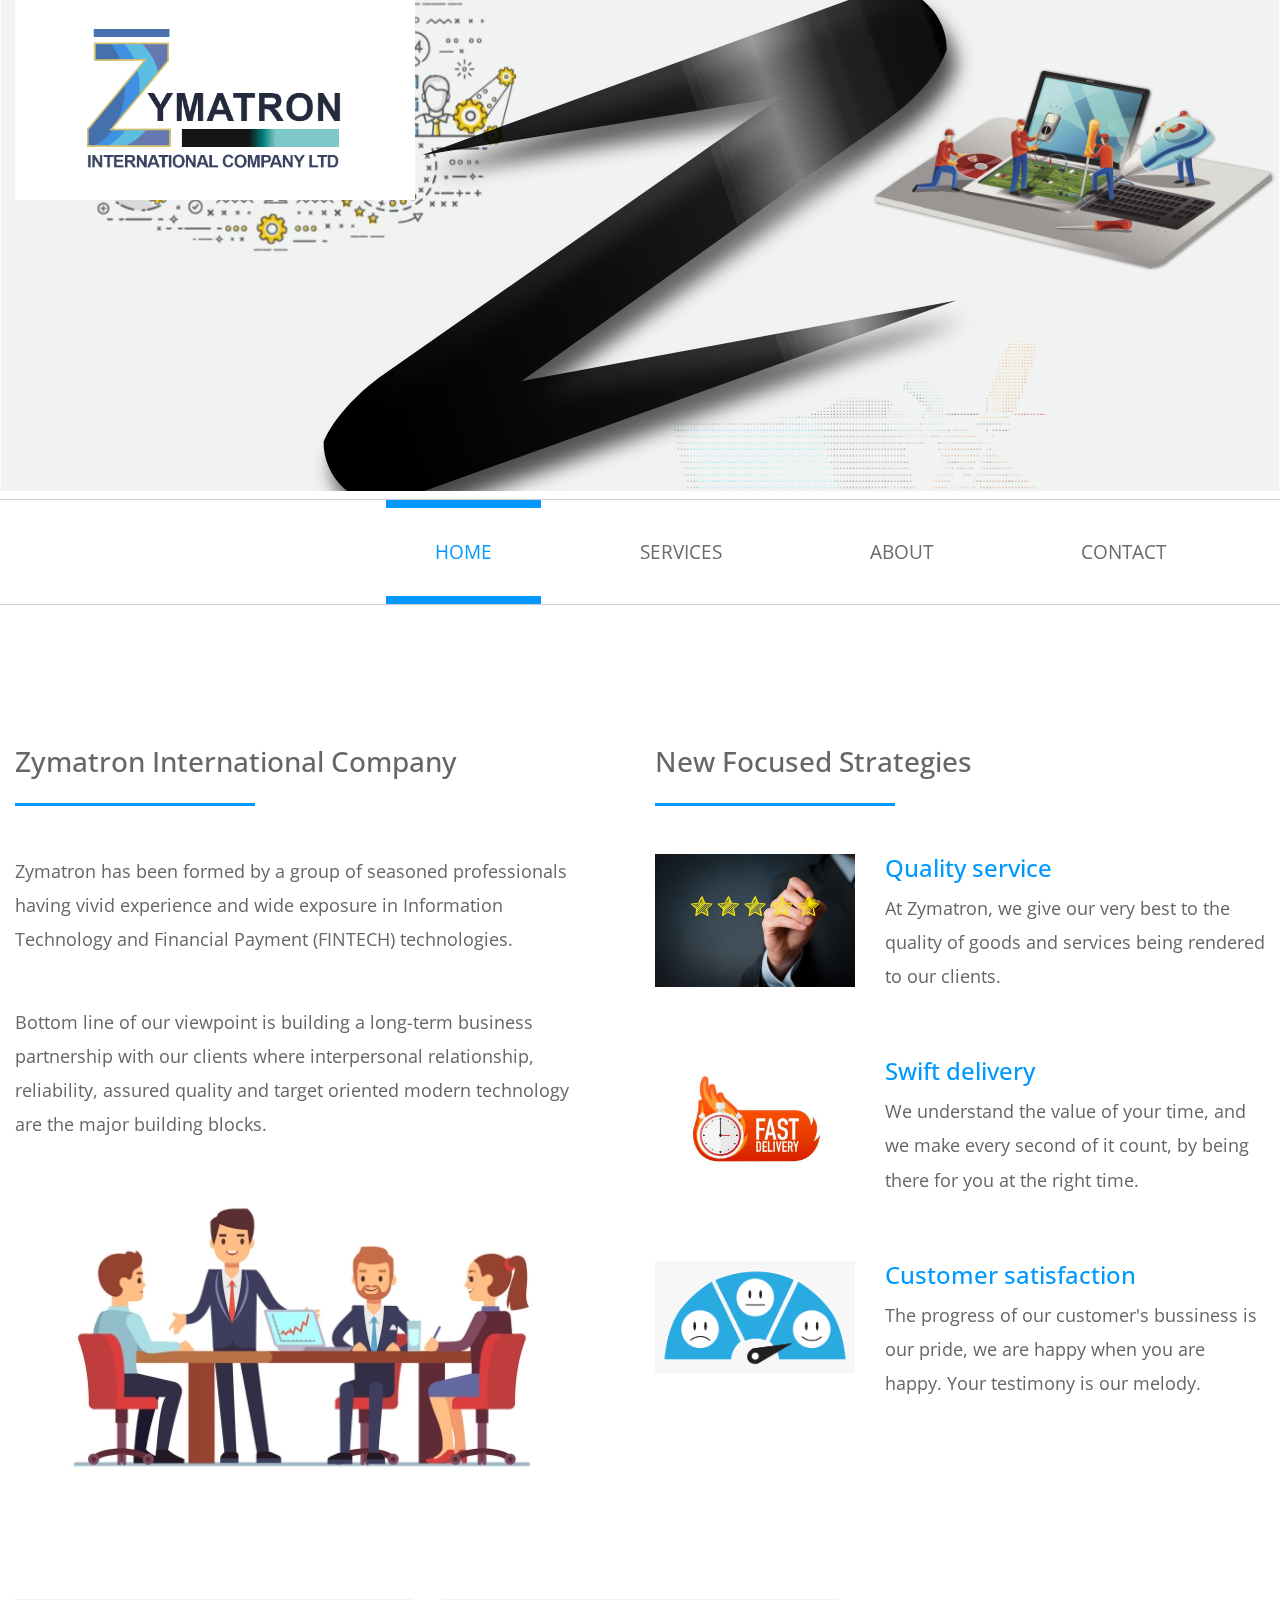
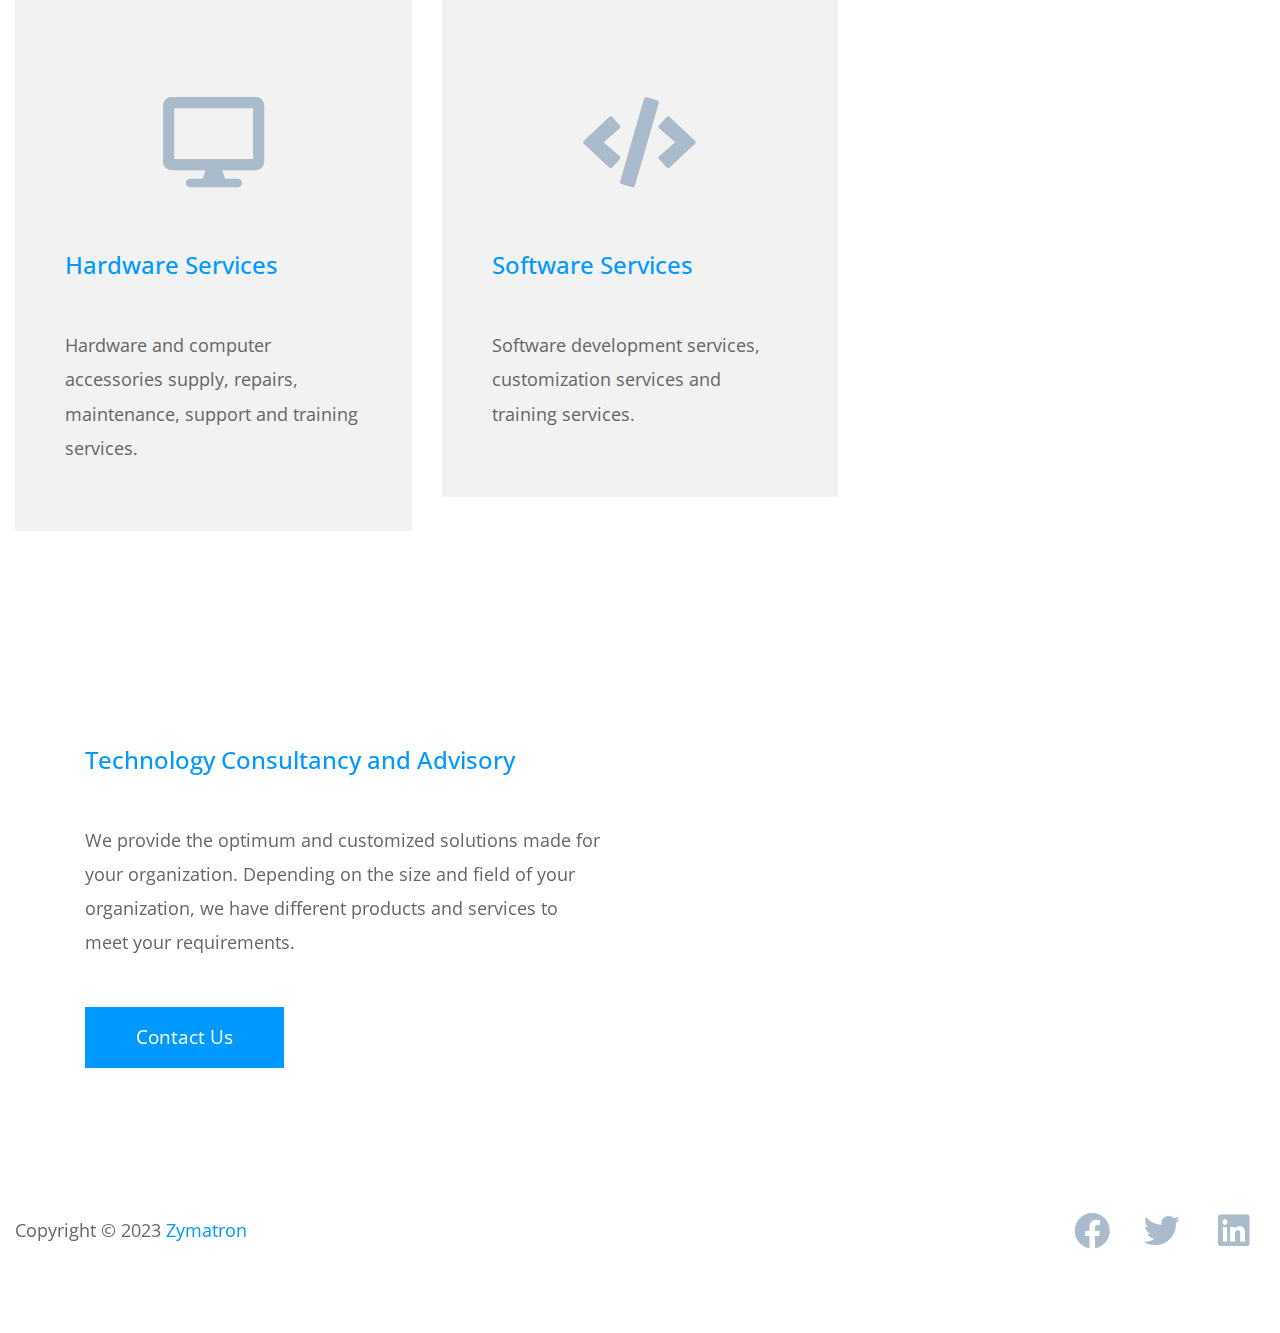
<file: index.html>
<!DOCTYPE html>
<html lang="en">

<head>
    <meta charset="UTF-8">
    <meta name="viewport" content="width=device-width, initial-scale=1.0">
    <meta http-equiv="X-UA-Compatible" content="ie=edge">
    <title> Zymatron</title>
    <link href="https://fonts.googleapis.com/css?family=Open+Sans" rel="stylesheet" /> <!-- https://fonts.google.com/ -->
    <link href="css/bootstrap.min.css" rel="stylesheet" /> <!-- https://getbootstrap.com/ -->
    <link href="fontawesome/css/all.min.css" rel="stylesheet" /> <!-- https://fontawesome.com/ -->
    <link href="css/templatemo-business-oriented.css" rel="stylesheet" />
</head>
<!--

    
-->
<body>
    <div id="parallax-1" class="parallax-window" data-parallax="scroll" data-image-src="img/biz-oriented-header.svg">
        <div class="container-fluid">
            <div class="row">
                <div class="col-12">
                    <div class="tm-logo">
                        <img src="img/logo.png" style="width: 80%;">
                    </div>
                </div>
            </div>
        </div>
    </div>
    <div class="tm-nav-container-outer">
        <div class="container-fluid">
            <div class="row">
                <div class="col-12">
                    <nav class="navbar navbar-expand-lg" id="tm-main-nav">
                        <button class="navbar-toggler toggler-example" type="button" data-toggle="collapse" data-target="#navbar-nav" 
                            aria-controls="navbar-nav" aria-expanded="false" aria-label="Toggle navigation">
                            <span class="dark-blue-text"><i class="fas fa-bars"></i></span>
                        </button>
                        <div class="collapse navbar-collapse tm-nav" id="navbar-nav">
                            <ul class="navbar-nav ml-auto">
                                <li class="nav-item active">
                                    <a class="nav-link tm-nav-link" href="#">Home <span class="sr-only">(current)</span></a>
                                </li>
                                <li class="nav-item">
                                    <a class="nav-link tm-nav-link" href="services.html">Services</a>
                                </li>
                                <li class="nav-item">
                                    <a class="nav-link tm-nav-link" href="about.html">About</a>
                                </li>
                                <li class="nav-item">
                                    <a class="nav-link tm-nav-link" href="contact.html">Contact</a>
                                </li>
                            </ul>                            
                        </div>                        
                    </nav>
                </div>
            </div>
        </div>
    </div>

    <div class="container-fluid mt-7">
        <div class="row mb-6">
            <section class="col-lg-6 mb-lg-0 mb-5">
                <div class="tm-intro">
                    <h3 class="tm-title-gray mb-4">Zymatron International Company</h3>
                    <hr class="mb-5 tm-hr">
                    <p class="mb-5">Zymatron has been formed by a group of seasoned professionals having vivid experience and wide
                        exposure in Information Technology and Financial Payment (FINTECH) technologies.</p>
                    <p class="mb-5">Bottom line of our viewpoint is building a long-term business partnership with our
                        clients where interpersonal relationship, reliability, assured quality and target oriented modern
                        technology are the major building blocks.</p>
                    <img src="img/biz-oriented-1.jpg" alt="Company Background Image" class="img-fluid tm-mb-3">
                </div>
            </section>
            <section class="col-lg-6">
                <h3 class="tm-title-gray mb-4">New Focused Strategies</h3>
                <hr class="mb-5 tm-hr">
                <div class="tm-strategy-box mb-5">
                    <img src="img/qs.jpg" alt="Image" style="width: 200px;" class="img-fluid tm-strategy-img">
                    <div>
                        <h4 class="tm-text-primary">Quality service</h4>
                        <p class="tm-strategy-text">At Zymatron, we give our very best to the quality of goods and services being rendered to our clients.</p>
                    </div>
                </div>
                <div class="tm-strategy-box mb-5">
                    <img src="img/sd.jpg" alt="Image" style="width: 200px;" class="img-fluid tm-strategy-img">
                    <div>
                        <h4 class="tm-text-primary">Swift delivery</h4>
                        <p class="tm-strategy-text">We understand the value of your time, and we make every second of it count, by being there for you at the right time.</p>
                    </div>
                </div>
                <div class="tm-strategy-box mb-5">
                    <img src="img/cst.png" alt="Image" style="width: 200px;" class="img-fluid tm-strategy-img">
                    <div>
                        <h4 class="tm-text-primary">Customer satisfaction</h4>
                        <p class="tm-strategy-text">The progress of our customer's bussiness is our pride, we are happy when you are happy. Your testimony is our melody.</p>
                    </div>
                </div>
            </section>
        </div>
        <!-- Services -->
        <div class="row mb-7">
            <div class="col-lg-4 col-md-6">
                <div class="tm-bg-gray tm-box">
                    <div class="text-center mb-3">
                        <i class="fas fa-desktop fa-5x p-5"></i>
                    </div>
                    <h4 class="tm-text-primary tm-h3 mb-5">Hardware Services</h4>
                    <p>Hardware and computer accessories supply, repairs, maintenance, support and training services.</p>
                </div>
            </div>
            <div class="col-lg-4 col-md-6">
                <div class="tm-bg-gray tm-box">
                    <div class="text-center mb-3">
                        <i class="fas fa-code fa-5x p-5"></i>
                    </div>
                    <h4 class="tm-text-primary tm-h3 mb-5">Software Services</h4>
                    <p>Software development services, customization services and training services.</p>
                </div>
            </div>
            <!--
                <div class="col-lg-4 col-md-6">
                <img src="img/biz-oriented-2.jpg" alt="Image" class="img-fluid">
                <div class="tm-box tm-box-s">
                    <p class="tm-mb-5">Suspendisse gravida, ipsum a gravida euismod, metus enim hendrerit ante, vel hendrerit sapien sem non nisl. Maecenas tempus risus ipsum.</p>
                </div>
            </div>
            -->
        </div>
    </div>

    <div id="parallax-2" class="parallax-window parallax-window-2" data-parallax="scroll"
        data-image-src="img/biz-oriented-footer.jpg">
        <div class="container-fluid">
            <div class="row">
                <div class="col-12">
                    <div class="tm-overlay tm-bg-white">
                        <h4 class="tm-text-primary mb-5">Technology Consultancy and Advisory</h4>
                        <p class="mb-5">We provide the optimum and customized solutions made for your organization. Depending on the size and field of your organization, we have different products and services to meet your requirements.</p>
                        <a href="contact.html" class="btn btn-primary">Contact Us</a>
                    </div>
                </div>
            </div>
        </div>
    </div>

    <footer class="container-fluid">
        <div class="row">
            <p class="col-lg-9 col-md-8 mb-5 mb-md-0">
                Copyright &copy; 2023 <span class="tm-text-primary">Zymatron</span>
            </p>
            <div class="col-lg-3 col-md-4 text-right">
                <a rel="nofollow" target="_blank" href="https://facebook.com" class="tm-social-link">
                    <i class="fab fa-facebook fa-2x tm-social-icon"></i>
                </a>
                <a href="https://twitter.com" class="tm-social-link">
                    <i class="fab fa-twitter fa-2x tm-social-icon"></i>
                </a>
                <a href="https://linkedin.com" class="tm-social-link">
                    <i class="fab fa-linkedin fa-2x tm-social-icon"></i>
                </a>
            </div>
        </div>
    </footer>

    <script src="js/jquery-3.4.1.min.js"></script>
    <script src="js/bootstrap.min.js"></script>
    <script src="js/parallax.min.js"></script> <!-- https://pixelcog.github.io/parallax.js/ -->
    <script src="js/tooplate-script.js"></script>
    <script>
        $(document).ready(function () {
            $('#parallax-1').parallax({ imageSrc: 'img/biz-oriented-header.svg' });
            $('#parallax-2').parallax({ imageSrc: 'img/biz-oriented-footer.jpg' });
        });
    </script>
</body>

</html>
</file>
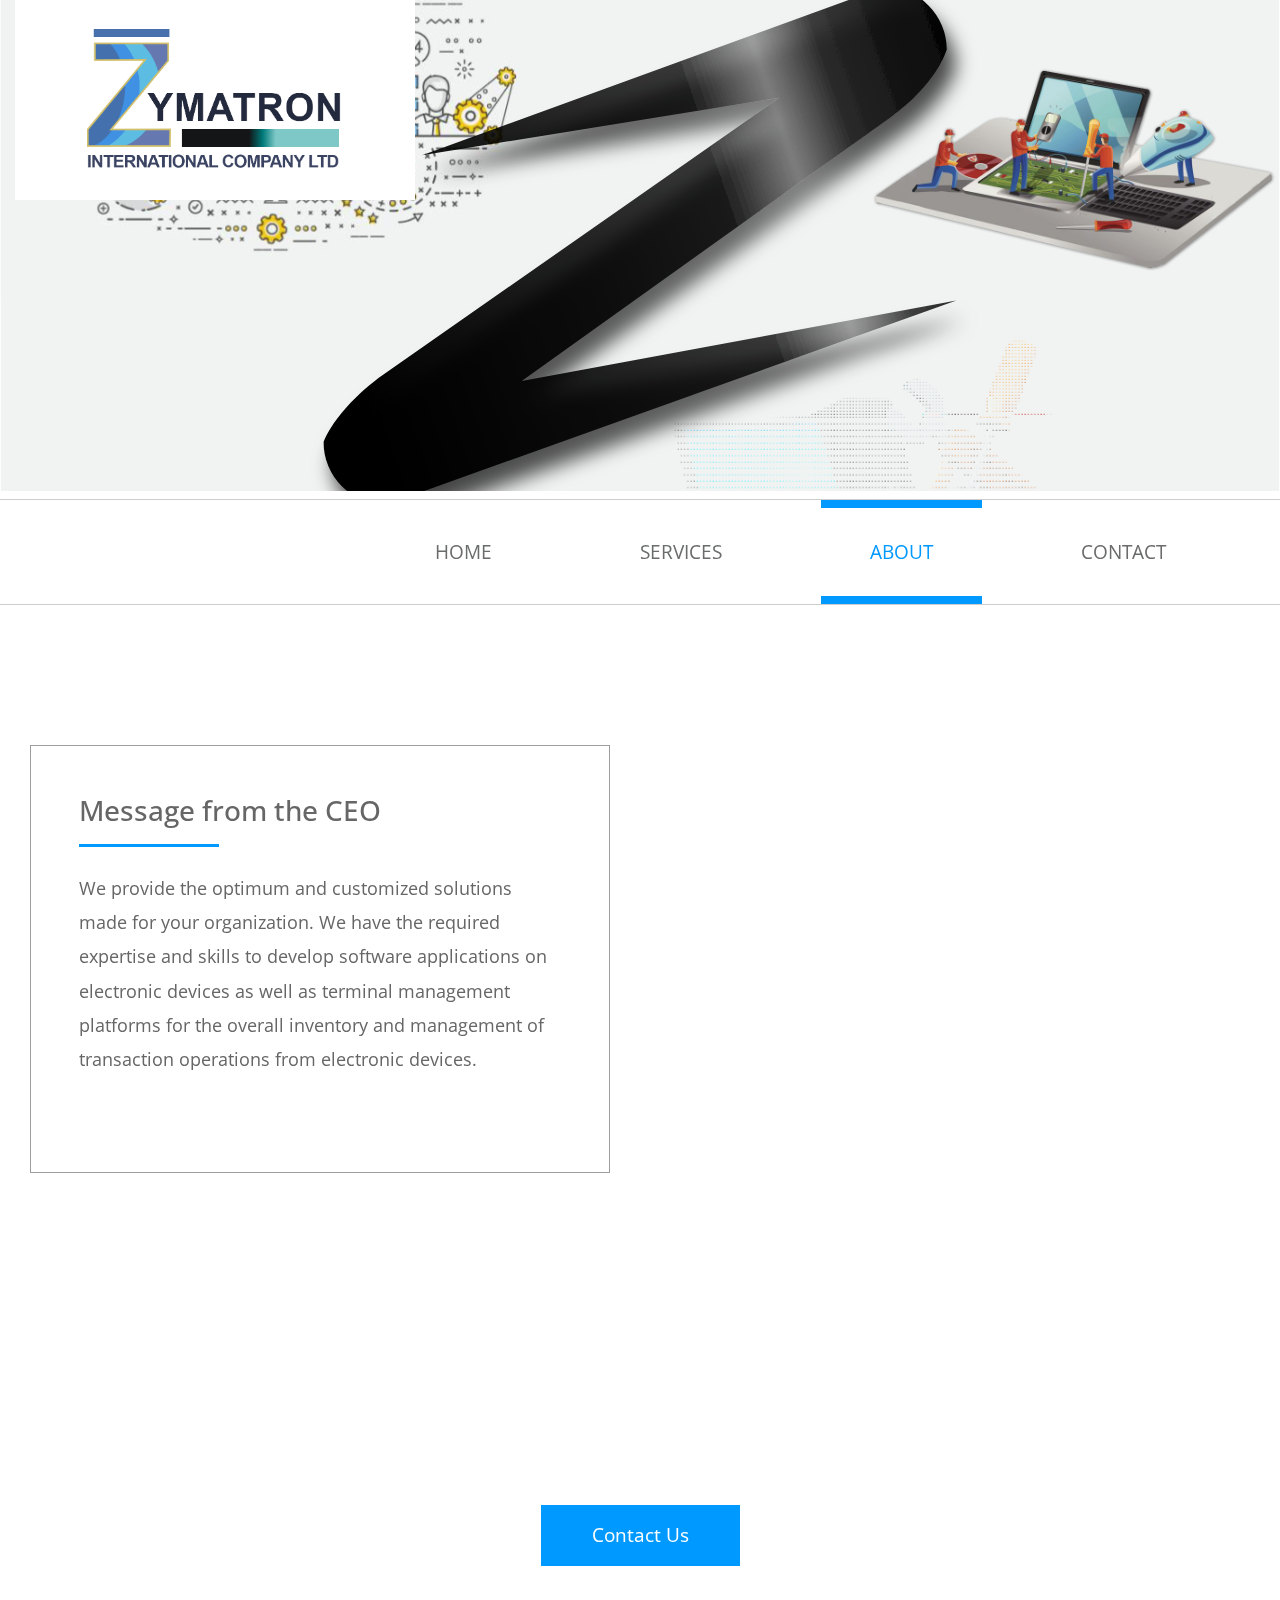
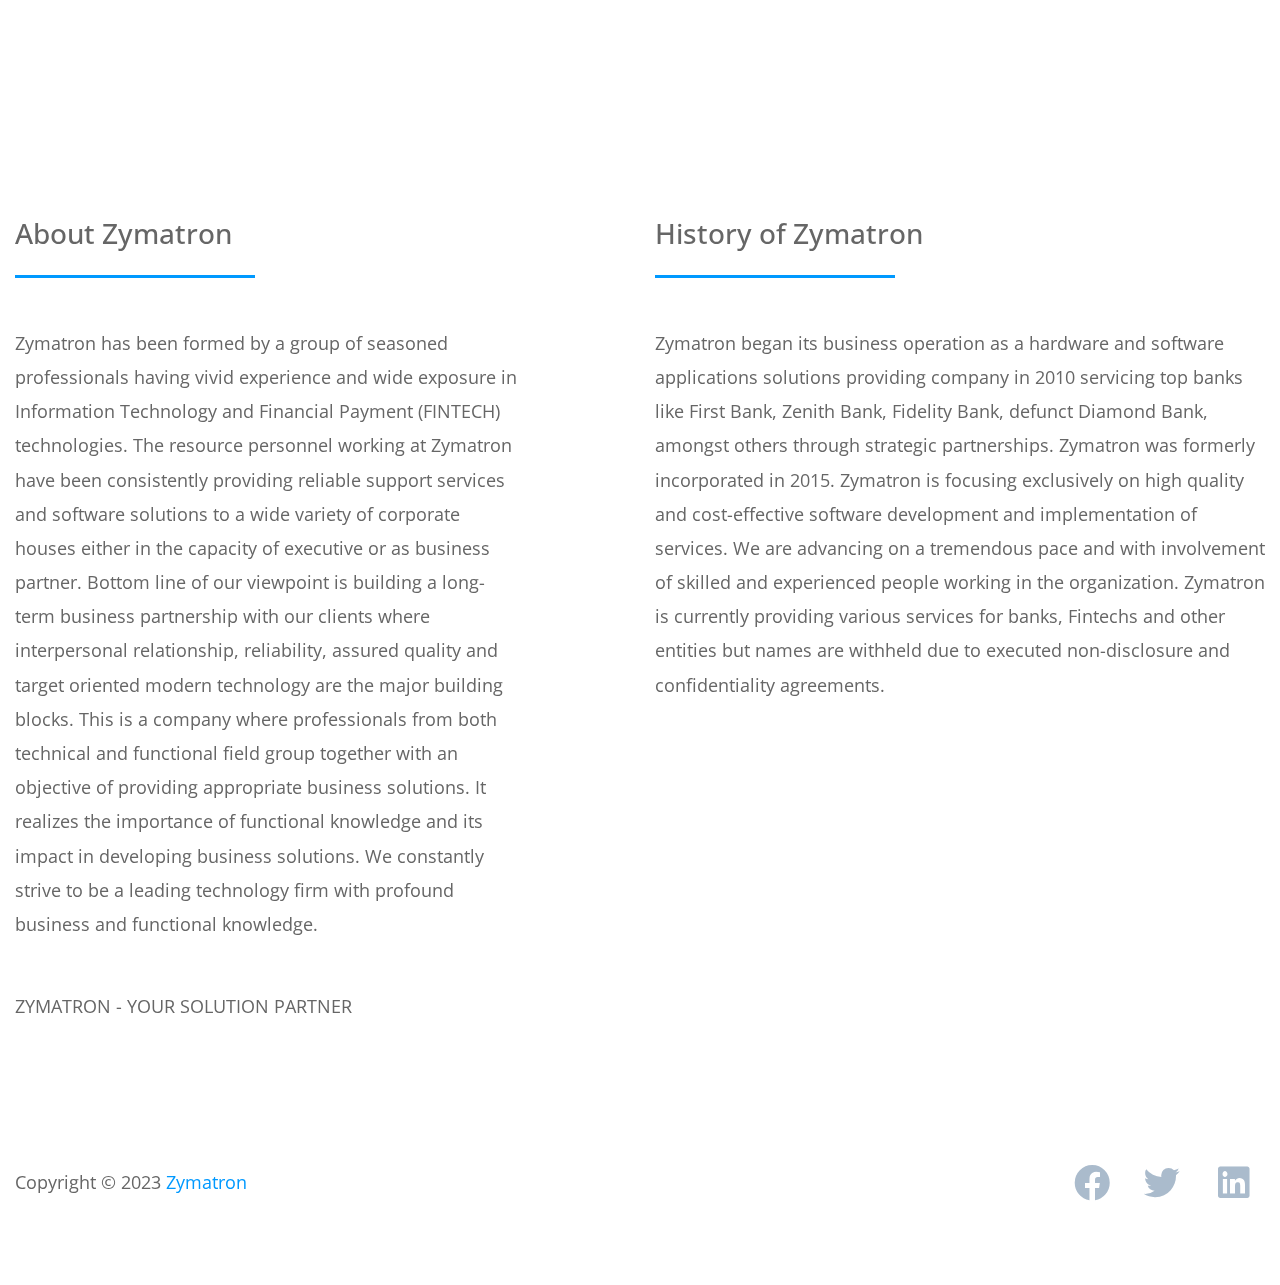
<file: about.html>
<!DOCTYPE html>
<html lang="en">

<head>
    <meta charset="UTF-8">
    <meta name="viewport" content="width=device-width, initial-scale=1.0">
    <meta http-equiv="X-UA-Compatible" content="ie=edge">
    <title>Zymatron - About</title>
    <link href="https://fonts.googleapis.com/css?family=Open+Sans:300,400,600" rel="stylesheet" /> <!-- https://fonts.google.com/ -->    
    <link href="css/bootstrap.min.css" rel="stylesheet" /> <!-- https://getbootstrap.com/ -->
    <link href="fontawesome/css/all.min.css" rel="stylesheet" /> <!-- https://fontawesome.com/ -->
    <link href="css/templatemo-business-oriented.css" rel="stylesheet" />
</head>
<!--

-->
<body>
    <div id="parallax-1" class="parallax-window" data-parallax="scroll" data-image-src="img/biz-oriented-header.svg">
        <div class="container-fluid">
            <div class="row">
                <div class="col-12">
                    <div class="tm-logo">
                        <img src="img/logo.png" style="width: 80%;">
                    </div>
                </div>
            </div>
        </div>
    </div>
    <div class="tm-nav-container-outer">
        <div class="container-fluid">
            <div class="row">
                <div class="col-12">
                    <nav class="navbar navbar-expand-lg" id="tm-main-nav">
                        <button class="navbar-toggler toggler-example" type="button" data-toggle="collapse"
                            data-target="#navbar-nav" aria-controls="navbar-nav" aria-expanded="false"
                            aria-label="Toggle navigation">
                            <span class="dark-blue-text"><i class="fas fa-bars"></i></span>
                        </button>
                        <div class="collapse navbar-collapse tm-nav" id="navbar-nav">
                            <ul class="navbar-nav ml-auto">
                                <li class="nav-item">
                                    <a class="nav-link tm-nav-link" href="index.html">Home</a>
                                </li>
                                <li class="nav-item">
                                    <a class="nav-link tm-nav-link" href="services.html">Services</a>
                                </li>
                                <li class="nav-item active">
                                    <a class="nav-link tm-nav-link" href="about.html">About <span class="sr-only">(current)</span></a>
                                </li>
                                <li class="nav-item">
                                    <a class="nav-link tm-nav-link" href="contact.html">Contact</a>
                                </li>
                            </ul>
                        </div>
                    </nav>
                </div>
            </div>
        </div>
    </div>
    <div class="container-fluid mt-7">
        <div class="row mb-4">
            <section class="col-lg-6 mb-8 tm-px-3">
                <div class="tm-box-bordered p-5">
                    <h3 class="tm-title-gray mb-3">Message from the CEO</h3>
                    <hr class="mb-4 tm-hr tm-hr-s">
                    <p class="mb-4">
                        We provide the optimum and customized solutions made for your organization. We have the 
                        required expertise and skills to develop software applications on electronic devices as well 
                        as terminal management platforms for the overall inventory and management of transaction operations from electronic devices.
                    </p>
                    <p class="mb-5">

                    </p>
                    <!--
                    <div class="text-right">
                        <a href="#" class="btn btn-primary">Read More</a>
                    </div>
                -->
                </div>
            </section>
            <!--
            <div class="col-lg-6 col-md-6 mb-8 tm-px-3">
                <figure class="tm-about-person-layout">
                    <img src="img/about-01.jpg" alt="Image" class="img-fluid mb-5">
                    <figcaption>
                        <h3 class="mb-4">
                            <span class="text-primary">Charles Obasi</span>&nbsp;
                            <span class="small tm-text-gray">(Founder and CEO)</span>
                        </h3>
                        <p>Zymatron provides one stop solution for your trade and industry. Depending on the size 
                            and field of your organization.</p>
                    </figcaption>
                </figure>
            </div>
-->
            <!--
                <div class="col-lg-4 col-md-6 mb-8 tm-px-3">
                <figure class="tm-about-person-layout">
                    <img src="img/about-02.jpg" alt="Image" class="img-fluid mb-5">
                    <figcaption>
                        <h3 class="mb-4">
                            <span class="text-primary">Comrade</span>&nbsp;
                            <span class="small tm-text-gray">(Co-founder / CTO)</span>
                        </h3>
                        <p>All hail the strongest comrade, Zymatron is the best comrade you can ever have.</p>
                    </figcaption>
                </figure>
            </div>
            -->
            <!-- <div class="col-lg-4 col-md-6 mb-8 tm-px-3">
                <figure class="effect-milo tm-about-person tm-about-person-layout">
                    <img src="img/about-03.jpg" alt="Image" class="img-fluid">
                    <figcaption>
                        <h2><span>Mary Kay</span>&nbsp;&nbsp;(Marketing Director)</h2>
                        <p class="mb-4">Manages the marketing function with emphasis on championing the brand and
                            expanding the customer base.</p>
                            <p>
                            <a href="https://linkedin.com" class="tm-social-link">
                                <i class="fab fa-linkedin fa-15x tm-social-icon tm-social-icon-2"></i>
                            </a>
                            <a href="https://twitter.com" class="tm-social-link">
                                <i class="fab fa-twitter fa-15x tm-social-icon tm-social-icon-2"></i>
                            </a>
                            <a href="https://youtube.com" class="tm-social-link">
                                <i class="fab fa-youtube fa-15x tm-social-icon tm-social-icon-2"></i>
                            </a>
                        </p>
                    </figcaption>
                </figure>
            </div> -->
            <!-- <div class="col-lg-4 col-md-6 mb-8 tm-px-3">
                <figure class="effect-milo tm-about-person tm-about-person-layout">
                    <img src="img/about-04.jpg" alt="Image" class="img-fluid">
                    <figcaption>
                        <h2><span>Jen Terry</span>&nbsp;&nbsp;(Finance Director)</h2>
                        <p class="mb-4">Plans and manages all large scale financial functions of the business.</p>
                            <p>
                            <a href="https://linkedin.com" class="tm-social-link">
                                <i class="fab fa-linkedin fa-15x tm-social-icon tm-social-icon-2"></i>
                            </a>
                            <a href="https://twitter.com" class="tm-social-link">
                                <i class="fab fa-twitter fa-15x tm-social-icon tm-social-icon-2"></i>
                            </a>
                            <a href="https://youtube.com" class="tm-social-link">
                                <i class="fab fa-youtube fa-15x tm-social-icon tm-social-icon-2"></i>
                            </a>
                        </p>
                    </figcaption>
                </figure>
            </div>
            <div class="col-lg-4 col-md-6 mb-8 tm-px-3">
                <figure class="effect-milo tm-about-person tm-about-person-layout">
                    <img src="img/about-05.jpg" alt="Image" class="img-fluid">
                    <figcaption>
                        <h2><span>Levi Moore</span>&nbsp;&nbsp;(Creative Director)</h2>
                        <p class="mb-4">Implements concepts, guidelines and strategies in various creative projects and
                            oversees them to completion</p>
                            <p>
                            <a href="https://linkedin.com" class="tm-social-link">
                                <i class="fab fa-linkedin fa-15x tm-social-icon tm-social-icon-2"></i>
                            </a>
                            <a href="https://twitter.com" class="tm-social-link">
                                <i class="fab fa-twitter fa-15x tm-social-icon tm-social-icon-2"></i>
                            </a>
                            <a href="https://youtube.com" class="tm-social-link">
                                <i class="fab fa-youtube fa-15x tm-social-icon tm-social-icon-2"></i>
                            </a>
                        </p>
                    </figcaption>
                </figure>
            </div> -->
        </div>
    </div>
    <div id="parallax-3" class="parallax-window parallax-window-2" data-parallax="scroll"
        data-image-src="img/biz-oriented-footer-3.jpg">
        <div class="container-fluid">
            <div class="row">
                <div class="col-12">
                    <div class="tm-overlay p-5 mx-auto text-center">
                        <p class="mb-5 text-white">ZYMATRON INTERNATIONAL COMPANY LTD <br> It is all about quality and speed of execution</p>
                        <a href="contact.html" class="btn btn-primary">Contact Us</a>
                    </div>
                </div>
            </div>
        </div>
    </div>

    <div class="container-fluid mt-7">
        <div class="row">
            <div class="col-lg-5 col-md-6 mb-4">
                <h3 class="tm-title-gray mb-4">About Zymatron</h3>
                <hr class="mb-5 tm-hr">
                <p class="mb-5">
                    Zymatron has been formed by a group of seasoned professionals having vivid 
                    experience and wide exposure in Information Technology and Financial Payment (FINTECH) technologies.
                    The resource personnel working at Zymatron have been consistently providing reliable support 
                    services and software solutions to a wide variety of corporate houses either in the capacity 
                    of executive or as business partner. Bottom line of our viewpoint is building a long-term 
                    business partnership with our clients where interpersonal relationship, reliability, assured 
                    quality and target oriented modern technology are the major building blocks. 
                    This is a company where professionals from both technical and functional field group together 
                    with an objective of providing appropriate business solutions. It realizes the importance of 
                    functional knowledge and its impact in developing business solutions. We constantly strive 
                    to be a leading technology firm with profound business and functional knowledge.
                </p>
                <p class="mb-5">
                    ZYMATRON - YOUR SOLUTION PARTNER</p>
            </div>
            <div class="col-lg-6 col-md-6 mb-4 mr-0 ml-auto">
                <h3 class="tm-title-gray mb-4">History of Zymatron</h3>
                <hr class="mb-5 tm-hr">
                <p class="mb-5">
                    Zymatron began its business operation as a hardware and software applications solutions providing 
                    company in 2010 servicing top banks like First Bank, Zenith Bank, Fidelity Bank, defunct Diamond Bank, 
                    amongst others through strategic partnerships. Zymatron was formerly incorporated in 2015.
                    Zymatron is focusing exclusively on high quality and cost-effective software development and 
                    implementation of services. We are advancing on a tremendous pace and with involvement of 
                    skilled and experienced people working in the organization. Zymatron is currently providing 
                    various services for banks, Fintechs and other entities but names are withheld due to executed non-disclosure and confidentiality agreements.

                </p>
                <p class="mb-5">
                    
                </p>
            </div>
        </div>
    </div>

    <footer class="container-fluid">
        <div class="row">
            <p class="col-lg-9 col-md-8 mb-5 mb-md-0">
                Copyright &copy; 2023 <span class="tm-text-primary">Zymatron</span>
            </p>
            <div class="col-lg-3 col-md-4 text-right">
                <a rel="nofollow" target="_blank" href="https://facebook.com" class="tm-social-link">
                    <i class="fab fa-facebook fa-2x tm-social-icon"></i>
                </a>
                <a href="https://twitter.com" class="tm-social-link">
                    <i class="fab fa-twitter fa-2x tm-social-icon"></i>
                </a>
                <a href="https://linkedin.com" class="tm-social-link">
                    <i class="fab fa-linkedin fa-2x tm-social-icon"></i>
                </a>
            </div>
        </div>
    </footer>

    <script src="js/jquery-3.4.1.min.js"></script>
    <script src="js/bootstrap.min.js"></script>
    <script src="js/parallax.min.js"></script> <!-- https://pixelcog.github.io/parallax.js/ -->
    <script src="js/tooplate-script.js"></script>
    <script>
        $(document).ready(function () {
            $('#parallax-1').parallax({ imageSrc: 'img/biz-oriented-header.svg' });
            $('#parallax-3').parallax({ imageSrc: 'img/biz-oriented-footer-3.jpg' });
        });
    </script>
</body>
</html>
</file>
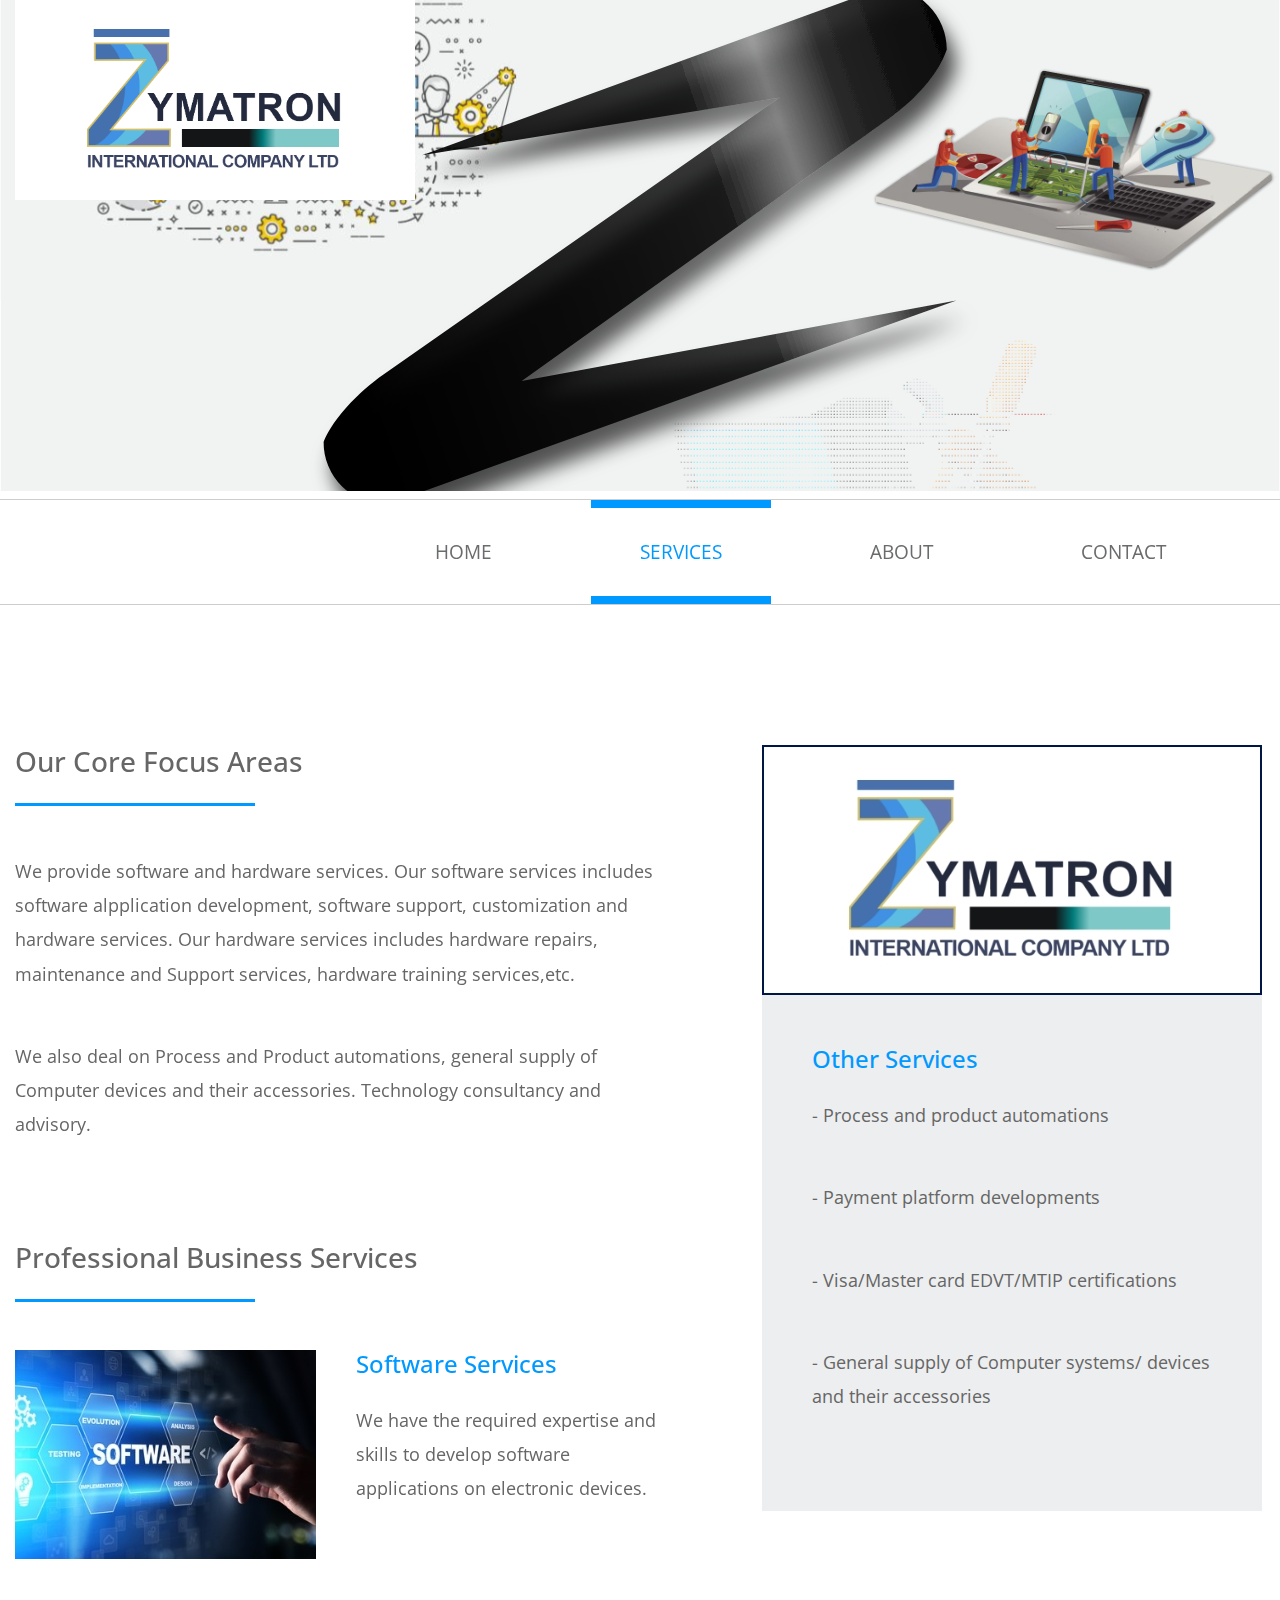
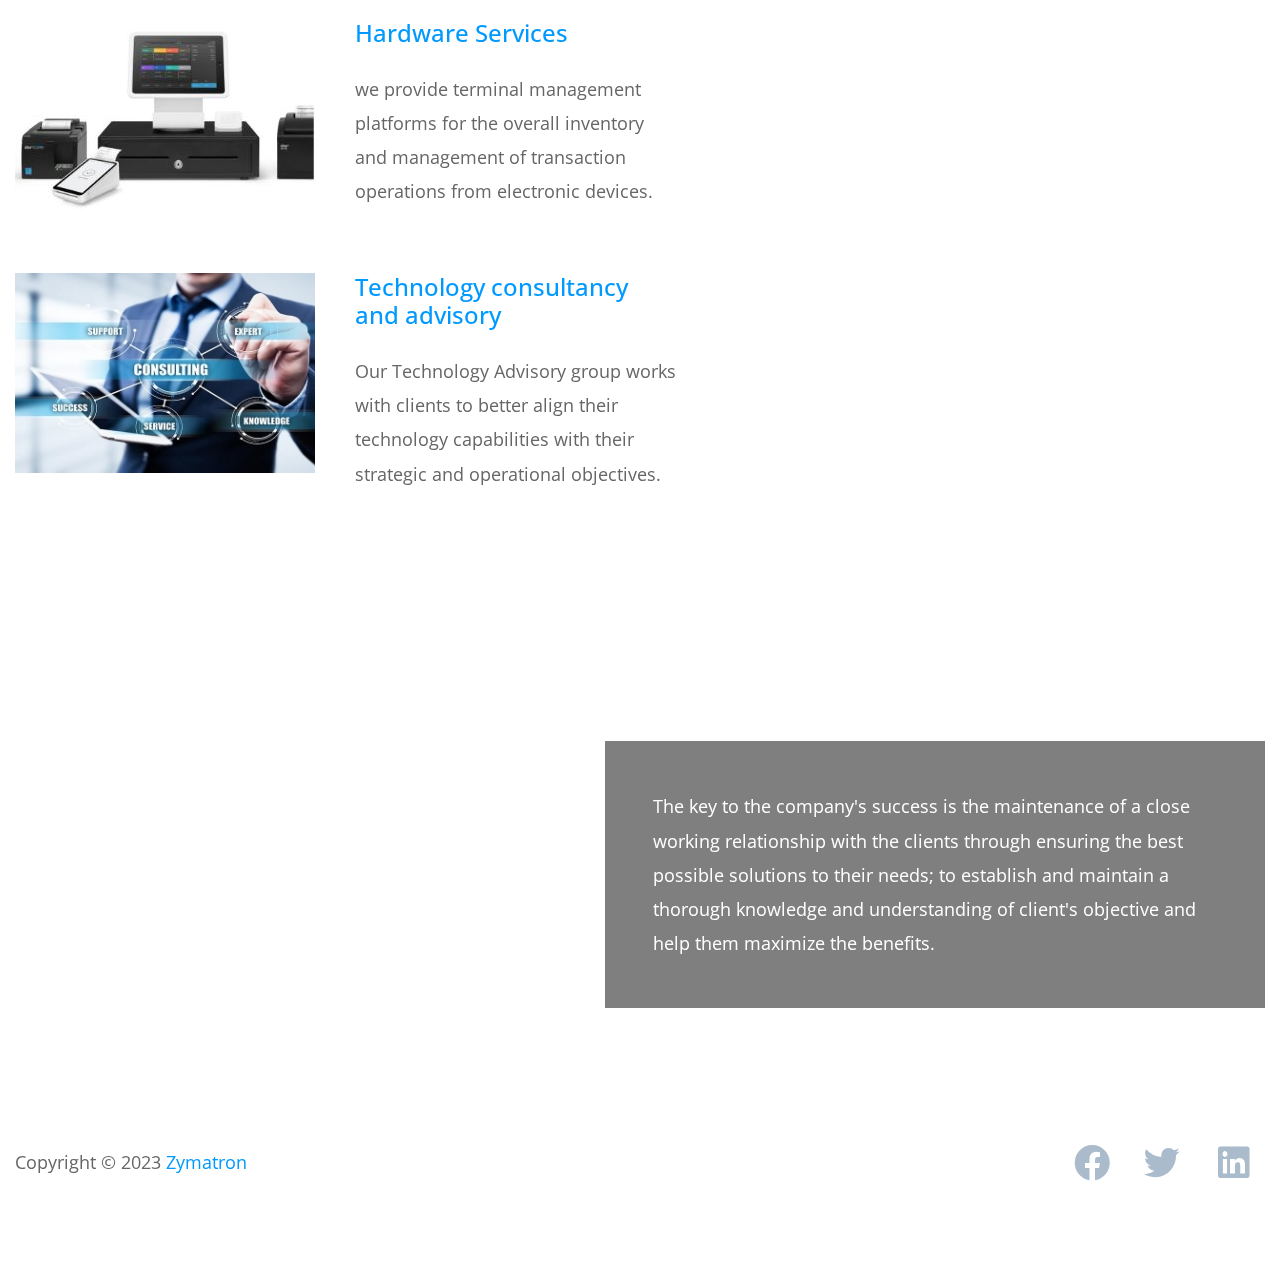
<file: services.html>
<!DOCTYPE html>
<html lang="en">

<head>
    <meta charset="UTF-8">
    <meta name="viewport" content="width=device-width, initial-scale=1.0">
    <meta http-equiv="X-UA-Compatible" content="ie=edge">
    <title>Zymatron - Services</title>
    <link href="https://fonts.googleapis.com/css?family=Open+Sans" rel="stylesheet" /> <!-- https://fonts.google.com/ -->    
    <link href="css/bootstrap.min.css" rel="stylesheet" /> <!-- https://getbootstrap.com/ -->
    <link href="fontawesome/css/all.min.css" rel="stylesheet" /> <!-- https://fontawesome.com/ -->
    <link href="css/templatemo-business-oriented.css" rel="stylesheet" />
</head>
<!--


-->
<body>
    <div id="parallax-1" class="parallax-window" data-parallax="scroll" data-image-src="img/biz-oriented-header.svg">
        <div class="container-fluid">
            <div class="row">
                <div class="col-12">
                    <div class="tm-logo">
                        <img src="img/logo.png" style="width: 80%;">
                    </div>
                </div>
            </div>
        </div>
    </div>
    <div class="tm-nav-container-outer">
        <div class="container-fluid">
            <div class="row">
                <div class="col-12">                    
                    <nav class="navbar navbar-expand-lg" id="tm-main-nav">
                        <button class="navbar-toggler toggler-example" type="button" data-toggle="collapse"
                            data-target="#navbar-nav" aria-controls="navbar-nav" aria-expanded="false"
                            aria-label="Toggle navigation">
                            <span class="dark-blue-text"><i class="fas fa-bars"></i></span>
                        </button>                    
                        <div class="collapse navbar-collapse tm-nav" id="navbar-nav">
                            <ul class="navbar-nav ml-auto">
                                <li class="nav-item">
                                    <a class="nav-link tm-nav-link" href="index.html">Home</a>
                                </li>
                                <li class="nav-item active">
                                    <a class="nav-link tm-nav-link" href="#">Services <span class="sr-only">(current)</span></a>
                                </li>
                                <li class="nav-item">
                                    <a class="nav-link tm-nav-link" href="about.html">About</a>
                                </li>
                                <li class="nav-item">
                                    <a class="nav-link tm-nav-link" href="contact.html">Contact</a>
                                </li>
                            </ul>                        
                        </div>                        
                    </nav>                    
                </div>
            </div>
        </div>
    </div>

    <div class="container-fluid mt-7">
        <div class="row mb-6">
            <div class="col-lg-7 mb-lg-0 mb-5 pr-lg-5">
                <section class="mb-10">
                    <div>
                        <h3 class="tm-title-gray mb-4">Our Core Focus Areas </h3>
                        <hr class="mb-5 tm-hr">
                        <p class="mb-5"> We provide software and hardware services. Our software services includes software alpplication development,
                            software support, customization and hardware services.  
                             Our hardware services includes hardware repairs, maintenance and Support services, hardware training services,etc.
                        </p>
                        <p class="mb-5">We also deal on Process and Product automations, general supply of Computer devices and their accessories. Technology consultancy and advisory.</p>
                    </div>
                </section>
                <section>
                    <h3 class="tm-title-gray mb-4">Professional Business Services</h3>
                    <hr class="mb-5 tm-hr">
                    <div class="tm-services-box mb-60">
                        <img src="img/services-2.jpg" alt="Image" class="img-fluid tm-services-img">
                        <div>
                            <h4 class="tm-text-primary mb-4">Software Services</h4>
                            <p class="tm-strategy-text">We have the required expertise and
                                skills to develop software applications on electronic devices.</p>
                        </div>
                    </div>
                    <div class="tm-services-box mb-5">
                        <img src="img/services-3.jpg" alt="Image" class="img-fluid tm-services-img">
                        <div>
                            <h4 class="tm-text-primary mb-4">Hardware Services</h4>
                            <p class="tm-strategy-text">we provide terminal management platforms
                                for the overall inventory and management of transaction operations from electronic devices.
                            </p>
                        </div>
                    </div>
                    <div class="tm-services-box mb-5">
                        <img src="img/services-4.jpg" alt="Image" class="img-fluid tm-services-img">
                        <div>
                            <h4 class="tm-text-primary mb-4">Technology consultancy and advisory</h4>
                            <p class="tm-strategy-text">Our Technology Advisory group works with clients to better align
                                their technology capabilities with their strategic and operational objectives.
                            </p>
                        </div>
                    </div>
                </section>
            </div>
            <div class="col-lg-5">
                <img src="img/services-1.jpg" alt="Image" class="img-fluid">
                <div class="tm-bg-gray-dark tm-box-2">
                    <h4 class="tm-text-primary tm-h3 mb-4">Other Services</h4>
                    <p class="mb-5">
                        - Process and product automations
                    </p>
                    <p class="mb-5">- Payment platform developments</p>
                    <p class="mb-5">- Visa/Master card EDVT/MTIP certifications</p>
                    <p class="mb-5">- General supply of Computer systems/ devices and their accessories</p>
                </div>
            </div>

        </div>
    </div>
    <div id="parallax-3" class="parallax-window parallax-window-2" data-parallax="scroll"
        data-image-src="img/biz-oriented-footer-2.jpg">
        <div class="container-fluid">
            <div class="row">
                <div class="col-12">
                    <div class="tm-overlay tm-bg-black-transparent p-5 ml-auto mr-0">
                        <p class="mb-0 text-white">The key to the company's success is the maintenance of a close working relationship with the 
                            clients through ensuring the best possible solutions to their needs; to establish and maintain a 
                            thorough knowledge and understanding of client's objective and help them maximize the benefits.</p>
                    </div>
                </div>
            </div>
        </div>
    </div>

    <!--
        <div class="container-fluid mt-7 mb-6">
        <div class="row">
            <div class="col-xl-3 col-lg-6 px-xl-4 px-3">
                <div class="tm-box-3 tm-bg-gray">
                    <div class="text-center"><i class="fas fa-cloud-sun fa-3x mb-8 mt-4"></i></div>
                    <p>Nam nulla purus, lobortis ac euismod non, tincidunt eget velit. Nullam bibendum tortor id consectetur auctor.</p>
                </div>
            </div>
            <div class="col-xl-3 col-lg-6 px-xl-4 px-3">
                <div class="tm-box-3 tm-bg-gray">
                    <div class="text-center"><i class="fas fa-hiking fa-3x mb-8 mt-4"></i></div>
                    <p>Nam nulla purus, lobortis ac euismod non, tincidunt eget velit. Nullam bibendum tortor id consectetur auctor.</p>
                </div>
            </div>
            <div class="col-xl-3 col-lg-6 px-xl-4 px-3">
                <div class="tm-box-3 tm-bg-gray">
                    <div class="text-center"><i class="fas fa-tree fa-3x mb-8 mt-4"></i></div>
                    <p>Nam nulla purus, lobortis ac euismod non, tincidunt eget velit. Nullam bibendum tortor id consectetur auctor.</p>
                </div>
            </div>
            <div class="col-xl-3 col-lg-6 px-xl-4 px-3">
                <div class="tm-box-3 tm-bg-gray">
                    <div class="text-center"><i class="fas fa-campground fa-3x mb-8 mt-4"></i></div>
                    <p>Nam nulla purus, lobortis ac euismod non, tincidunt eget velit. Nullam bibendum tortor id consectetur auctor.</p>
                </div>
            </div>
        </div>
    </div>
    -->

    <footer class="container-fluid">
        <div class="row">
            <p class="col-lg-9 col-md-8 mb-5 mb-md-0">
                Copyright &copy; 2023 <span class="tm-text-primary">Zymatron</span>
            </p>
            <div class="col-lg-3 col-md-4 text-right">
                <a rel="nofollow" target="_blank" href="https://facebook.com" class="tm-social-link">
                    <i class="fab fa-facebook fa-2x tm-social-icon"></i>
                </a>
                <a href="https://twitter.com" class="tm-social-link">
                    <i class="fab fa-twitter fa-2x tm-social-icon"></i>
                </a>
                <a href="https://linkedin.com" class="tm-social-link">
                    <i class="fab fa-linkedin fa-2x tm-social-icon"></i>
                </a>
            </div>
        </div>
    </footer>

    <script src="js/jquery-3.4.1.min.js"></script>
    <script src="js/bootstrap.min.js"></script>
    <script src="js/parallax.min.js"></script> <!-- https://pixelcog.github.io/parallax.js/ -->
    <script src="js/tooplate-script.js"></script>
    <script>
        $(document).ready(function () {
            $('#parallax-1').parallax({ imageSrc: 'img/biz-oriented-header.svg' });
            $('#parallax-3').parallax({ imageSrc: 'img/biz-oriented-footer-2.jpg' });
        });
    </script>
</body>
</html>
</file>
<file: css/templatemo-business-oriented.css>
/*

TemplateMo 549 Business Oriented

https://templatemo.com/tm-549-business-oriented

*/


body {
    font-family: 'Open Sans', Arial, sans-serif;
    font-size: 18px;
    overflow-x: hidden;
}

a { 
    transition: all 0.3s ease; 
    text-decoration: none;
}

a:hover { text-decoration: none; }
button:focus { outline: none; }

p {
    color: #666;
    line-height: 1.9;
}

.tm-title-gray { color: #666; }

.tm-hr {
    width: 240px;
    border-top: 3px solid #0099FF;
    margin: 0;
}

.tm-hr-s { width: 140px; }
.tm-box-bordered { border: 1px solid #9C9D9E; }
.container-fluid { max-width: 1480px; }

.tm-logo {
    position: absolute;
    top: 0;
    left: 15px;
    z-index: 1000;
    display: flex;
    align-items: center;
    justify-content: center;
    background-color: #FFF;
    color: #9C9D9E;
    width: 400px;
    height: 200px;
    padding: 50px 40px;
}

@media (max-width: 500px) {
    .tm-logo {
        left: 50%;
        margin-left: -200px;
    }
}

.tm-logo-text { font-size: 2rem; }
#parallax-1 { min-height: 690px; }
#parallax-2 { min-height: 590px; }
#parallax-3 { min-height: 400px; }

.parallax-window {    
    background: transparent;
    position: relative;
}

#tm-main-nav {    
    padding: 0;
    z-index: 1000;
}

.tm-nav-container-outer {
    margin-top: 8px;
    border-top: 1px solid #CCCDCE;
    border-bottom: 1px solid #CCCDCE;
}

.navbar-expand-lg .navbar-nav .nav-link {
    color: #6A6B6C;
    border-top: 8px solid transparent;
    border-bottom: 8px solid transparent;
    text-align: center;
    padding: 30px 49px;
    margin-right: 50px;
    text-transform: uppercase;
    font-size: 1.2rem;
    transition: all 0.3s ease;
}

.nav-item.active .nav-link,
.nav-item:hover .nav-link {
    color: #0099FF;
    border-top: 8px solid #0099FF;
    border-bottom: 8px solid #0099FF;
}

.tm-intro { max-width: 580px; }
h4 { font-size: 1.5rem; }
.tm-text-primary { color: #0099FF; }
.tm-text-primary-link { color: #0099FF; }
.tm-text-primary-link:hover { color: rgb(15, 133, 211); }

.tm-strategy-box { 
    display: flex; 
    align-items: flex-start;
}

.tm-services-box {
    display: flex;
    align-items: flex-start;
}

.tm-strategy-img { margin-right: 30px; }
.tm-services-img { margin-right: 40px; }
.tm-strategy-text { max-width: 480px; }
.mb-6 { margin-bottom: 120px; }
.mb-7 { margin-bottom: 140px; }
.mb-8 { margin-bottom: 80px; }
.mb-60 { margin-bottom: 60px; }
.mb-10 { margin-bottom: 100px; }
.mb-25 { margin-bottom: 250px; }
.mt-6 { margin-top: 90px; }
.mt-7 { margin-top: 140px; }
.tm-px-3 {
    padding-left: 30px;
    padding-right: 30px;
}

@media (min-width: 992px) {
    .pr-lg-5 { padding-right: 70px!important; }
}

.tm-text-gray { color: #666; }
.tm-bg-gray { background-color: #F2F2F2; }
.tm-bg-gray-dark { background-color: #EDEEEF; }
.tm-bg-white { background-color: rgba(255,255,255,0.6); }
.tm-bg-black-transparent { background-color: rgba(0,0,0,0.5 ); }
.tm-box { padding: 50px; }
.tm-box-2 { padding: 50px; max-width: 500px; }
.tm-box-3 { padding: 70px 35px;}
i { color: #ABC; }

.tm-overlay {
    max-width: 660px;
    padding: 75px 70px;
}

.parallax-window-2 {
    display: flex;
    align-items: center;
}

.btn {
    padding: 15px 50px;
    border-radius: 0;
    font-size: 1.2rem;
}

.btn-primary {
    background-color: #0099FF;
    border-color: #0099FF;
}

.btn-primary:hover {
    background-color: #2f80d0;
    border-color: #2f80d0;
}

footer {
    margin-top: 70px;
    margin-bottom: 70px;
}

.tm-link-primary { color: #0099FF; }
.tm-link-primary:hover { color: #2f80d0; }
.fa-15x { font-size: 1.5em; }

.tm-social-icon {
    width: 50px;
    height: 50px;
    margin-right: 15px;
}

.tm-social-icon-2 {
    width: 40px;
    height: 40px;
    margin-right: 10px;
    color: #fff;
}

.tm-social-link i { transition: all 0.3s ease; }
.tm-social-link:hover i { color: #0099FF; }

/* Hover effect */
.tm-about-person-layout {
    margin-bottom: 0;  
    width: 100%;
    height: auto;  
    max-width: 460px;    
}

.tm-about-person {
	position: relative;
    overflow: hidden;
    max-height: 420px;     
	background: #3085a3;
	text-align: center;
	cursor: pointer;
}

.tm-about-person img {
	position: relative;
	display: block;
	min-height: 100%;
	max-width: 100%;
	opacity: 0.8;
}

.tm-about-person figcaption {
	padding: 15px;
	color: #fff;
	font-size: 1.25em;
	-webkit-backface-visibility: hidden;
	backface-visibility: hidden;
}

.tm-about-person figcaption::before,
.tm-about-person figcaption::after {
	pointer-events: none;
}

.tm-about-person figcaption,
.tm-about-person figcaption > a {
	position: absolute;
	top: 0;
	left: 0;
	width: 100%;
	height: 100%;
}

/* Anchor will cover the whole item by default */
/* For some effects it will show as a button */
.tm-about-person figcaption > a {
	z-index: 1000;
	text-indent: 200%;
	white-space: nowrap;
	font-size: 0;
	opacity: 0;
}

.tm-about-person h2 { font-weight: 300; }
.tm-about-person h2 span { font-weight: 600; }

.tm-about-person h2,
.tm-about-person p {
	margin: 0;
}

.tm-about-person p {
	letter-spacing: 1px;
    font-size: 68.5%;
    color: #fff;
}

/*---------------*/
/***** Milo *****/
/*---------------*/

figure.effect-milo { background: #2e5d5a; }

figure.effect-milo img {
	max-width: none;
	width: -webkit-calc(100% + 60px);
	width: calc(100% + 60px);
	opacity: 1;
	-webkit-transition: opacity 0.35s, -webkit-transform 0.35s;
	transition: opacity 0.35s, transform 0.35s;
	-webkit-transform: translate3d(-30px,0,0) scale(1.12);
	transform: translate3d(-30px,0,0) scale(1.12);
	-webkit-backface-visibility: hidden;
	backface-visibility: hidden;
}

figure.effect-milo:hover img {
	opacity: 0.5;
	-webkit-transform: translate3d(0,0,0) scale(1);
	transform: translate3d(0,0,0) scale(1);
}

figure.effect-milo h2 {
    font-size: 1.2rem;
	position: absolute;
    left: 0;
    right: 0;
	bottom: 0;
    padding: 20px;
    background-image: linear-gradient(rgba(0,0,0,0), rgba(45, 92, 89, 0.5));
}

figure.effect-milo p {
	padding: 0 10px 0 0;
	border-right: 1px solid #fff;
	text-align: right;
	opacity: 0;
	-webkit-transition: opacity 0.35s, -webkit-transform 0.35s;
	transition: opacity 0.35s, transform 0.35s;
	-webkit-transform: translate3d(-40px,0,0);
	transform: translate3d(-40px,0,0);
}

figure.effect-milo:hover p {
	opacity: 1;
	-webkit-transform: translate3d(0,0,0);
	transform: translate3d(0,0,0);
}

/* Contact */
.mapouter{
    position:relative;
    text-align:right;
    height:520px;
    width:100%;
}

.gmap_canvas {
    overflow:hidden;
    background:none!important;
    height:520px;
    width:100%;
}

.tm-contact-form-box { max-width: 485px; }
.tm-address-box { max-width: 860px; }
.form-group { margin-bottom: 40px; }

.form-control {
  font-size: 1em;
  border-radius: 0;
  padding: 14px 20px;
  height: auto;
}

select.form-control { height: 60px; }

select:not([multiple]) {
  -webkit-appearance: none;
  -moz-appearance: none;
  background-position: right 15px center;
  background-repeat: no-repeat;
  background-image: url('../img/select-arrow.png');
  padding: 14px 20px;
  padding-right: 20px;
  color: #666;
}

#contactSelect { border-radius: 0 }
.tm-address-text { max-width: 650px; }

@media (max-width: 1199px) {
    .tm-box-3 { margin-bottom: 2rem; }
}

@media (min-width: 992px) and (max-width: 1100px) {
    .tm-services-img { width: 220px; }
}

@media (max-width: 992px) {
    .navbar-toggler {
        position: fixed;        
        right: 15px;
        top: 10px;        
        background-color: white;
        padding: 10px 16px;
        font-size: 1.5rem;
        border-radius: 0;
    }

    .navbar-toggler i { color: #0099FF; }
    
    .navbar-collapse {
        position: fixed;
        right: 15px;
        top: 56px;
        background-color: white;
    }

    .navbar-expand-lg .navbar-nav .nav-link {
        margin-right: 0;
        margin-top: 3px;
        margin-bottom: 3px;
        padding: 8px 25px; 
    }

    .tm-box { margin-bottom: 30px; }
    .tm-box-s { max-width: 480px; }
}

@media (max-width: 565px) {
    .tm-services-box {
        flex-direction: column;
    }

    .tm-services-img {
        margin-right: 0;
        margin-bottom: 30px;
    }
}

@media (max-width: 430px) {
    .tm-strategy-box { flex-direction: column; }

    .tm-strategy-img {
        margin-right: 0;
        margin-bottom: 30px;
    }
}
</file>
